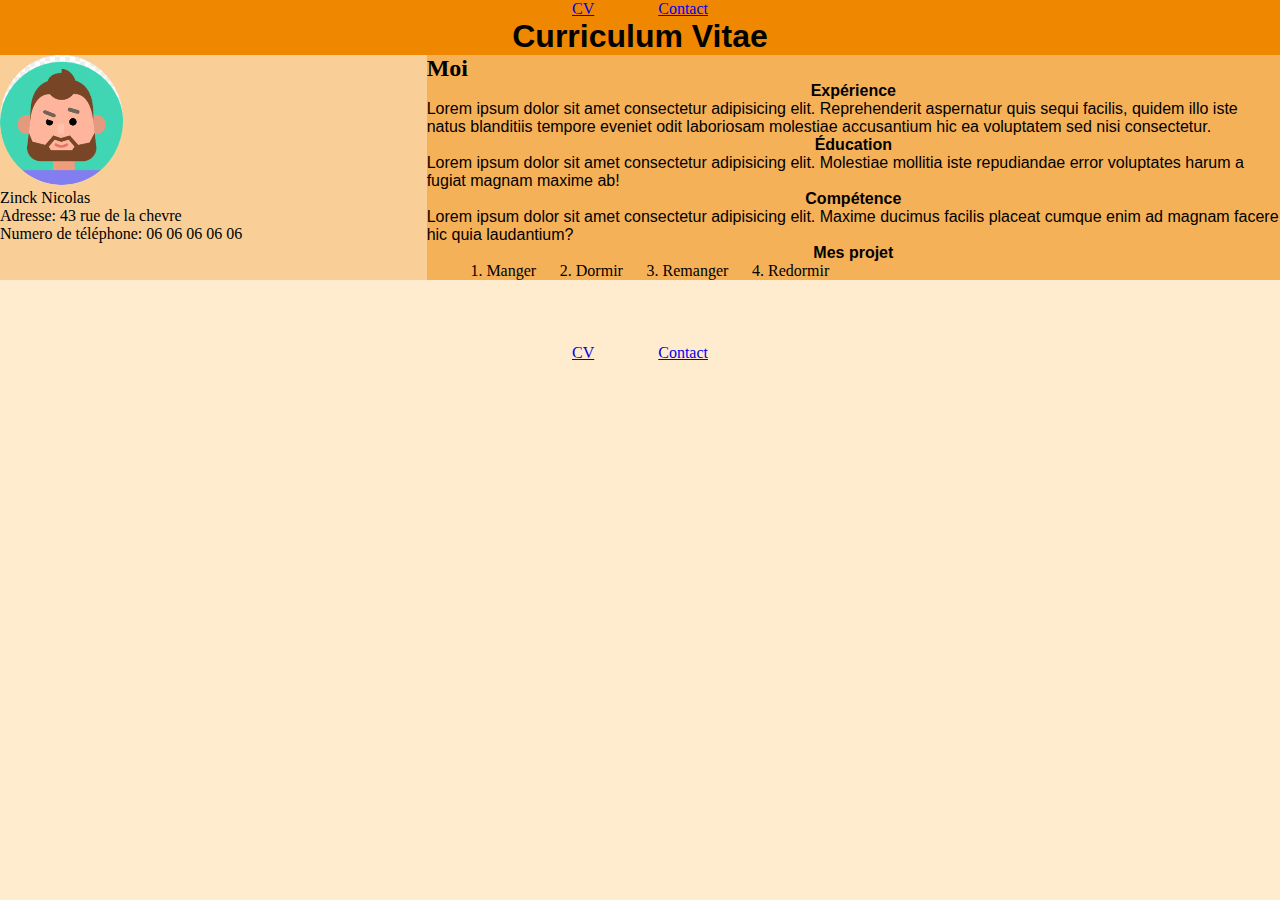
<file: index.html>
<!DOCTYPE html>
<html lang="fr">
<head>
    <meta charset="UTF-8">
    <meta name="viewport" content="width=device-width, initial-scale=1.0">
    <link rel="stylesheet" href="style.css">
    <title>Devoir Blanc</title>
</head>
<body>
    <!--navigation header-->
    <header class="header">
        <nav class="navigation">
            <ul class="links">
                <li><a href="index.html" title="CV">CV</a></li>
                <li><a href="contact.html" title="contact">Contact</a></li>
            </ul>
        </nav>
        <!--titre-->
        <h1>Curriculum Vitae</h1>
    </header>
    <!--debut du main-->
    <main class="main">
        <!--aside photo,nom,adresse, num-->
    <aside class="info">
        <ul>
            <li><img src="avatar.png" alt="avatar pour le devoir"></li>
            <li>Zinck Nicolas</li>
            <li>Adresse: 43 rue de la chevre</li>
            <li>Numero de téléphone: 06 06 06 06 06</li>
        </ul>
    </aside>
   <!--section moi-->
        <section id="moi">
            <h2>Moi</h2>
        <article class="experience">
            <h4>Expérience</h4>
            <p>Lorem ipsum dolor sit amet consectetur adipisicing elit. Reprehenderit aspernatur quis sequi facilis, quidem illo iste natus blanditiis tempore eveniet odit laboriosam molestiae accusantium hic ea voluptatem sed nisi consectetur.</p>
        </article>
        <article class="education">
            <h4>Éducation</h4>
            <p>Lorem ipsum dolor sit amet consectetur adipisicing elit. Molestiae mollitia iste repudiandae error voluptates harum a fugiat magnam maxime ab!</p>
        </article>
        <article class="competence">
            <h4>Compétence</h4>
            <p>Lorem ipsum dolor sit amet consectetur adipisicing elit. Maxime ducimus facilis placeat cumque enim ad magnam facere hic quia laudantium?</p>
        </article>
        <article class="projet">
            <h4>Mes projet</h4>
            <ol>
                <li>Manger</li>
                <li>Dormir</li>
                <li>Remanger</li>
                <li>Redormir</li>
            </ol>
        </article>
    </section>
    </main>
    <footer>
        <!--nav footer-->
        <nav class="navigation-bottom">
            <ul class="links">
                <li><a href="index.html" title="CV">CV</a></li>
                <li><a href="contact.html" title="contact">Contact</a></li>
            </ul>
        </nav>
    </footer>
</body>
</html>
</file>
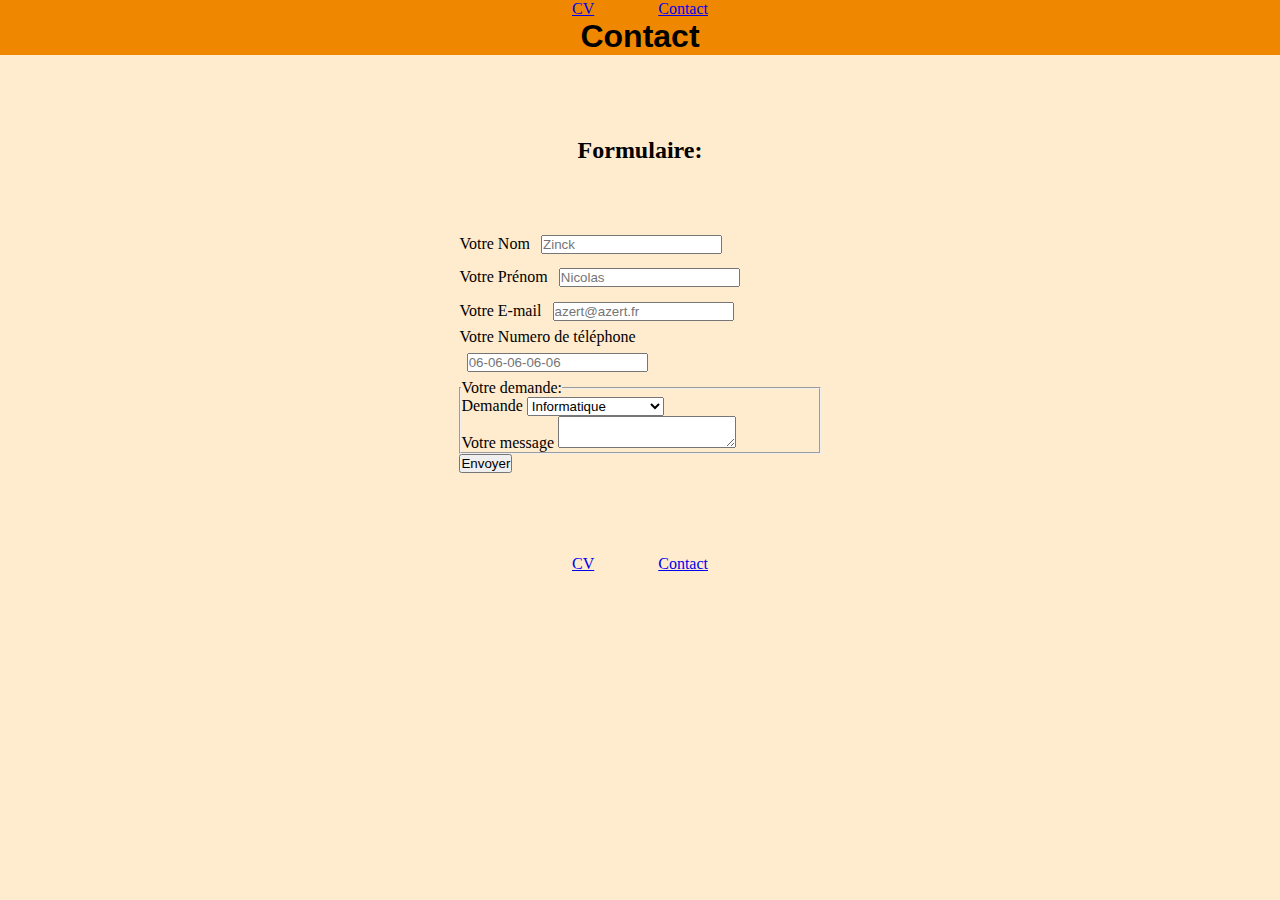
<file: contact.html>
<!DOCTYPE html>
<html lang="fr">
<head>
    <meta charset="UTF-8">
    <meta name="viewport" content="width=device-width, initial-scale=1.0">
    <link rel="stylesheet" href="style.css">
    <title>Contact</title>
</head>
<body>
    <header>
        <!--nav header-->
        <nav class="navigation">
            <ul class="links">
                <li><a href="index.html" title="CV">CV</a></li>
                <li><a href="contact.html" title="contact">Contact</a></li>
            </ul>
        </nav>
        <!--titre-->
        <h1>Contact</h1>
    </header>
    <main>
        <!--debut form-->
        <section class="form">
            <h2 class="h2">Formulaire:</h2>
            <form action="#" method="post" enctype="multipart/form-data">
                <!--champ nom-->
                <div class="champ">
                <label for="nom">Votre Nom</label>
                <input type="text" id="nom" name="nom" placeholder="Zinck" required>
                </div>
                <!--champ prenom-->
                <div class="champ">
                <label for="prenom">Votre Prénom</label>
                <input type="text" id="prenom" name="prenom" placeholder="Nicolas" required>
                </div>
                <!--champ email-->
                <div class="champ">
                <label for="email">Votre E-mail</label>
                <input type="email" id="email" name="email" placeholder="azert@azert.fr">
                </div>
                <!--champ tel-->
                <div class="champ">
                <label for="number">Votre Numero de téléphone</label>
                <input type="tel" id="number" name="number" placeholder="06-06-06-06-06" pattern="[0]{1}[1-9]{1}-[0-9]{2}-[0-9]{2}-[0-9]{2}-[0-9]{2}" required>
                </div>
                <!--champ select-->
                <div class="champ">
                    <fieldset>
                        <legend>Votre demande:</legend>
                        <div class="choix">
                        <label for="demande">Demande</label>
                        <select name="secteur" id="demande">
                            <optgroup label="maintenance">
                                <option value="informatique">Informatique</option>
                                <option value="devellopement">Dévellopement</option>
                                <option value="cafe">Machine à café</option>
                                <option value="boulanger">Boulanger</option>
                            </optgroup>
                            <optgroup label="cuisine">
                                <option value="sucre">Sucré</option>
                                <option value="sale">salé</option>
                                <option value="bizarre">demande bizarre</option>
                            </optgroup>
                        </select>
                        </div>
                        <!--champ textarea-->
                        <div class="champ">
                        <label for="message">Votre message</label>
                        <textarea id="message" name="message"></textarea>
                        </div>    
                    </fieldset>
                    <!--button-->
                    <button class="button">Envoyer</button>
                </div>
            </form>
        </section>
    </main>
    <footer>
        <!--nav footer-->
        <nav class="navigation">
            <ul class="links">
                <li><a href="index.html" title="CV">CV</a></li>
                <li><a href="contact.html" title="contact">Contact</a></li>
            </ul>
        </nav>
    </footer>
</body>
</html>
</file>
<file: style.css>
*{
    margin: 0;
    padding:0;
    
}
/*couleur body*/
body{
    background-color: blanchedalmond;
}
/*typo des P*/
p{
    font-family: 'Gill Sans', 'Gill Sans MT', Calibri, 'Trebuchet MS', sans-serif;
}
/*barder radius sur l'img et une largeur*/
img{
    border-radius: 50%;
    width:50%
}
/*couleur du header*/
header{
    background-color: rgb(239, 136, 0);
}
/*mise en page des lien*/
.links{
    display: flex;
    justify-content: center;
    gap:5%;
    list-style-type: none;
}
/*typo du h1 et alignement*/
h1{
    text-align: center;
    font-family: 'Franklin Gothic Medium', 'Arial Narrow', Arial, sans-serif;
}
/*typo du h4 et alignement*/
h4{
    text-align: center;
    font-family: 'Trebuchet MS', 'Lucida Sans Unicode', 'Lucida Grande', 'Lucida Sans', Arial, sans-serif;
}
/*mise en page sur info*/
.info{
    display:flex;
    list-style-type: none;
    background-color: rgb(249, 207, 151);
    grid-area: info ;
}
/*mise en page sur main*/
.main{
    display: grid;
    grid-template-columns: 1fr 2fr;
    grid-template-rows: auto auto auto;
    grid-template-areas:
    "info  moi"
     ;
}
/*couleur moi*/
#moi{
    grid-area: moi;
    background-color: rgb(245, 177, 88);   
}
/*mise en page de la liste ordonnée*/
ol{
    display: flex;
    gap:5%;
    margin-left: 7%;
}
/*media queries qui fait passer l'aside en bas de main*/
@media (max-width:750px){
    .main{
        display:grid;
        grid-template-columns: 1fr;
        grid-template-rows: auto auto;
        gap:5%;
        grid-template-areas: 
        "moi"
        "info";
    }
}
/*ajout de marge a la nav du footer*/
.navigation-bottom{
    margin-top: 5%;
}
/*marge sur les input*/
input{
    margin:2%;
}
/*mise en page du formulaire*/
.form{
    display:flex;
    height: 500px;
    justify-content: center;
    align-items: center;
    flex-direction: column;
}
/*marge sur le h2 de la page contact*/
.h2{
    margin-bottom:5%;
}
</file>
